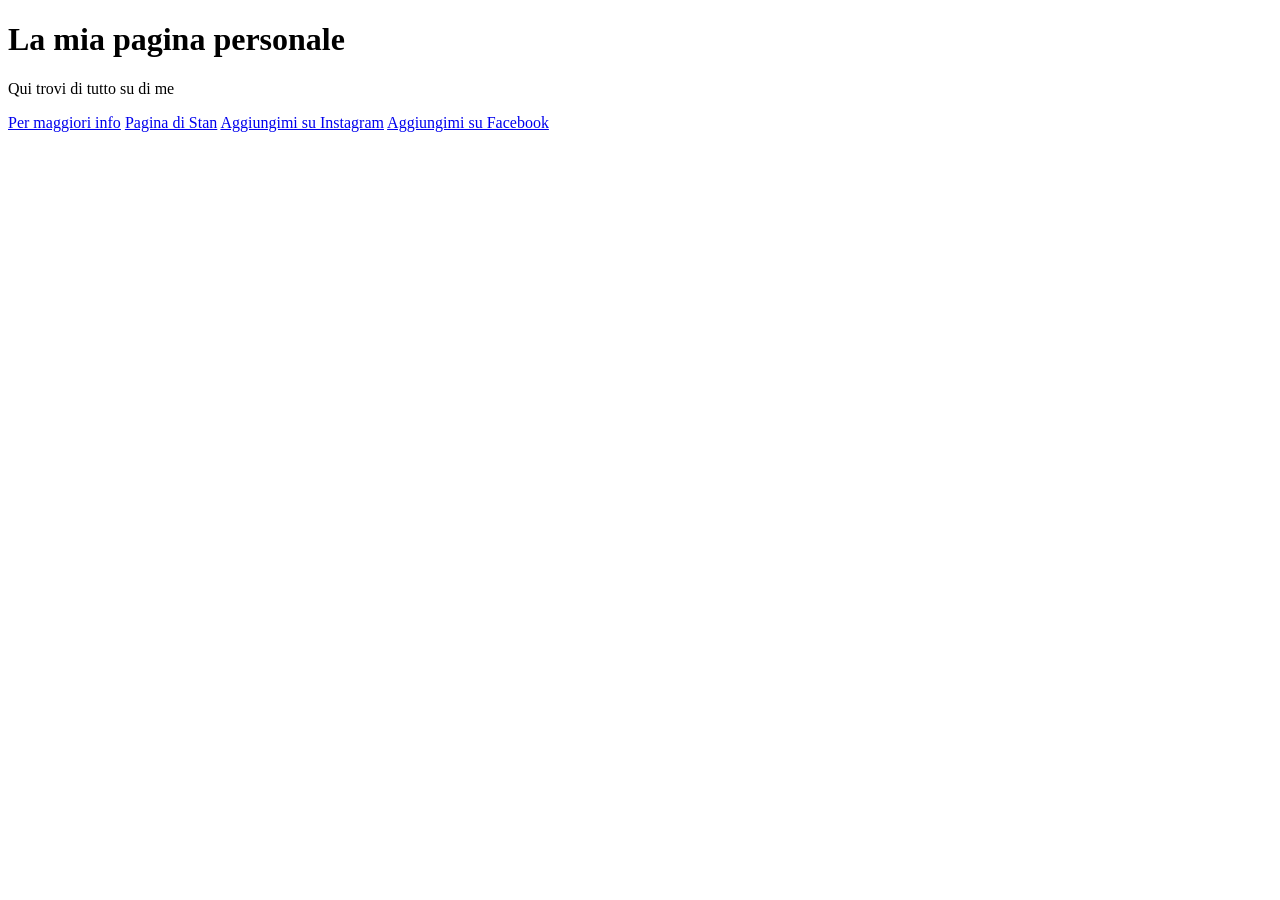
<file: Esercizio1/index.html>
<!DOCTYPE html>
<html lang="en">
<head>
    <meta charset="UTF-8">
    <meta name="viewport" content="width=device-width, initial-scale=1.0">
    <title>Document</title>
</head>
<body>
    <h1>La mia pagina personale</h1>
    <p>Qui trovi di tutto su di me</p>

    <a href="/about-me.html">Per maggiori info</a>

    <a href="/friends/stan.html">Pagina di Stan</a>

    <a href="https://www.instagram.com/eric__cartman/?locale=it&hl=en">Aggiungimi su Instagram</a>
    <a href="https://www.facebook.com/OfficialCartman/" target="_blank">Aggiungimi su Facebook</a>
</body>
</html>
</file>
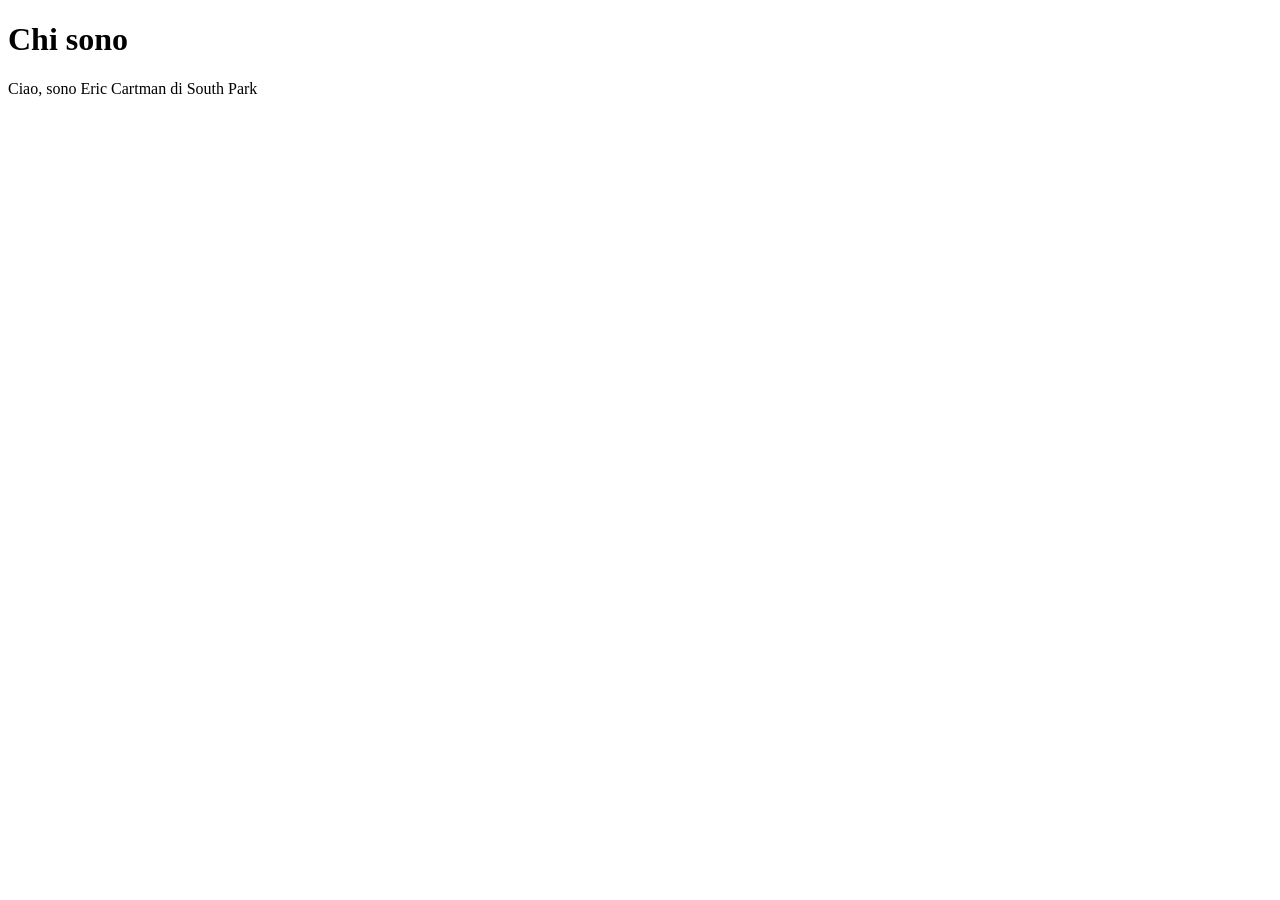
<file: Esercizio1/about-me.html>
<!DOCTYPE html>
<html lang="en">
<head>
    <meta charset="UTF-8">
    <meta name="viewport" content="width=device-width, initial-scale=1.0">
    <title>Document</title>
</head>
<body>
    <h1>Chi sono</h1>
    <p>Ciao, sono Eric Cartman di South Park</p>
</body>
</html>
</file>
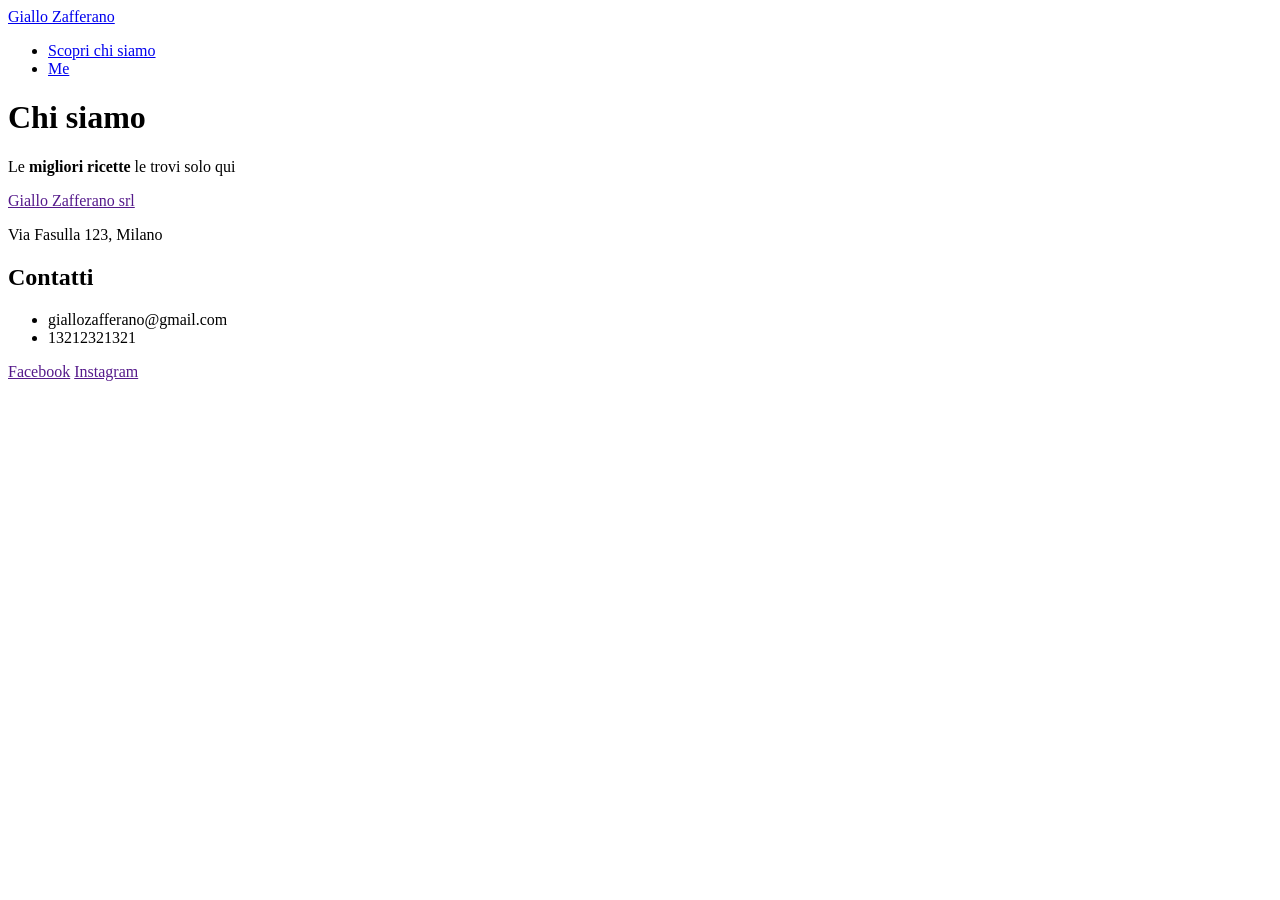
<file: LezioneHTMLSemantico/about-us.html>
<!DOCTYPE html>
<html lang="en">
    <head>
        <meta charset="UTF-8">
        <meta name="viewport" content="width=device-width, initial-scale=1.0">
        <title>Document</title>
    </head>
    <body>

        <nav>
            <a href="/">Giallo Zafferano</a>

            <ul>
                <li><a href="/about-us.html">Scopri chi siamo</a></li>
                <li><a href="/me.html">Me</a></li>
            </ul>
        </nav>

        <header>
            <h1>Chi siamo</h1>
            <p>Le <strong>migliori ricette</strong> le trovi solo qui</p>
        </header>

        <main>

        </main>

        <footer>
            <a href="">Giallo Zafferano srl</a>
            <p>Via Fasulla 123, Milano</p>

            <h2>Contatti</h2>
            <ul>
                <li>giallozafferano@gmail.com</li>
                <li>13212321321</li>
            </ul>

            <nav>
                <a href="">Facebook</a>
                <a href="">Instagram</a>
            </nav>
        </footer>
    </body>
</html>
</file>
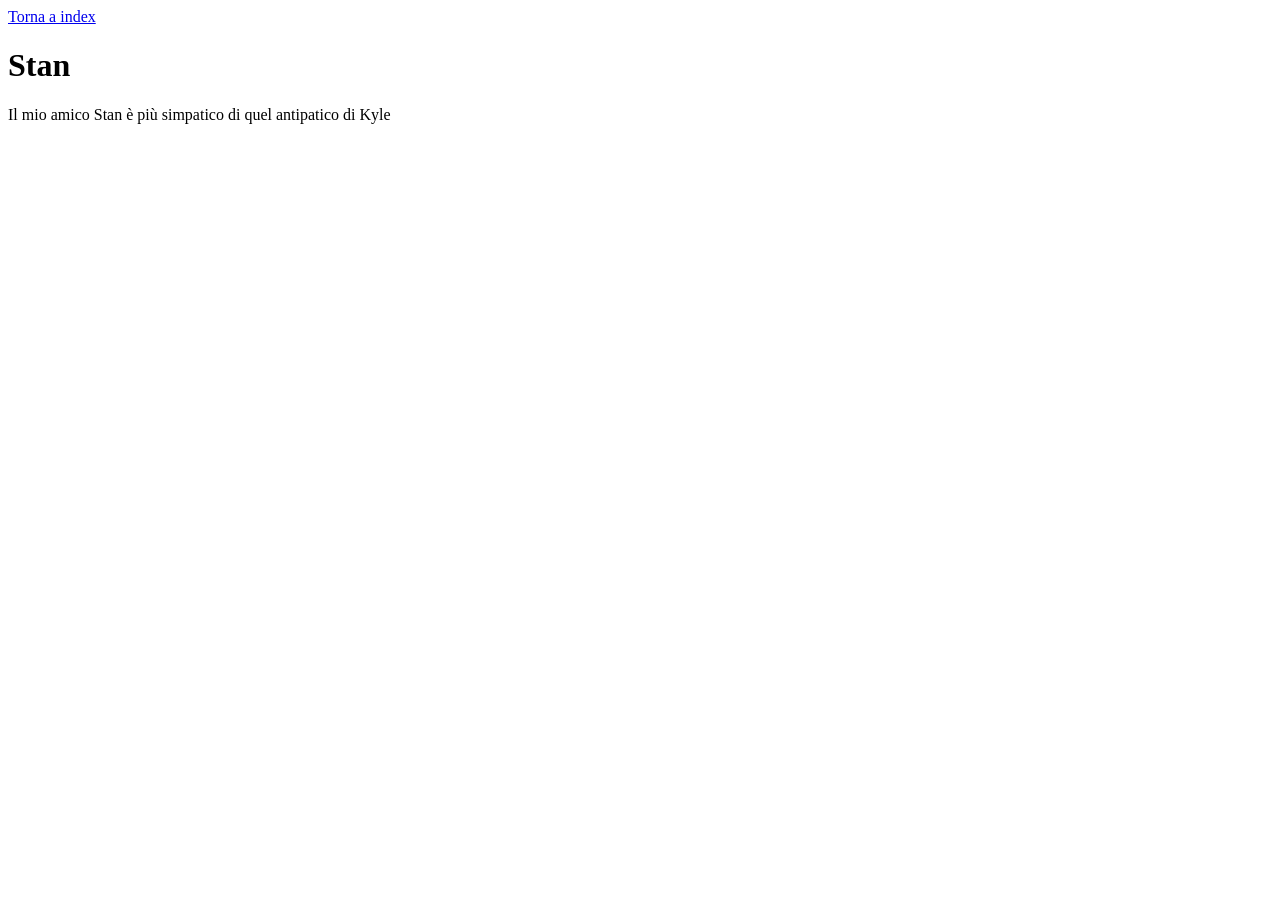
<file: Esercizio1/friends/stan.html>
<!DOCTYPE html>
<html lang="en">
<head>
    <meta charset="UTF-8">
    <meta name="viewport" content="width=device-width, initial-scale=1.0">
    <title>Document</title>
</head>
<body>
    <a href="/">Torna a index</a>
    <h1>Stan</h1>
    <p>Il mio amico Stan è più simpatico di quel antipatico di Kyle</p>
</body>
</html>
</file>
